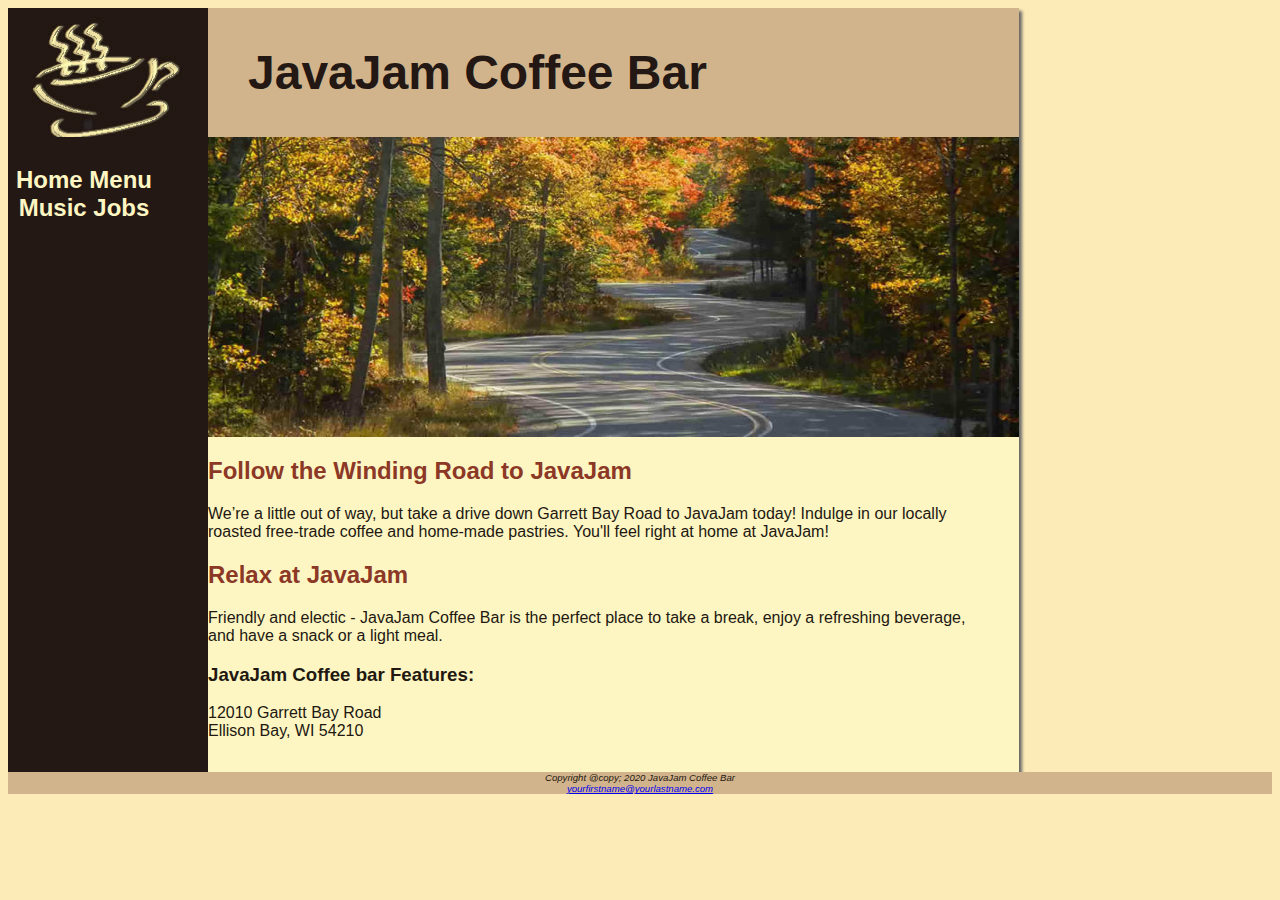
<file: index.html>
<!DOCTYPE html>
<html lang="en">
<head>
<title> JavaJam Coffee Bar</title>
<meta charset="utf-8")
      </head>
<link href="javajam.css" rel="stylesheet">
<body>
<div id="wrapper">
<header>
  <h1><a href="index.html">JavaJam Coffee Bar</a></h1>
  </header>
<nav>
<ul>
  <a href="index.html">Home</a></li>
  <a href="menu.html">Menu</a></li>
  <a href="music.html">Music</a></li>
  <a href="jobs.html">Jobs</a></li>
  </ul>
  </nav> 
<main>
<div id="homehero">
  </div>
  <h2>Follow the Winding Road to JavaJam</h2>
<p>We&#8217;re a little out of way, but take a drive down Garrett Bay Road to JavaJam
today! Indulge in our locally roasted free-trade coffee and home-made pastries. You'll
  feel right at home at JavaJam!</p>
  <h2>Relax at JavaJam</h2>
<p>Friendly and electic - JavaJam Coffee Bar is the perfect place to take a break,
  enjoy a refreshing beverage, and have a snack or a light meal.</p>
  <h3> JavaJam Coffee bar Features:</h3>
<ul>
<div>
  </ul>
 12010 Garrett Bay Road<br>
 Ellison Bay, WI 54210<br>
  </div>
</main>
<footer>
Copyright @copy; 2020 JavaJam Coffee Bar<br>
  <a href="mailto:yourfirstname@yourlastname.com">yourfirstname@yourlastname.com</a>  
</footer>
</div>
</body>
</html>
</file>
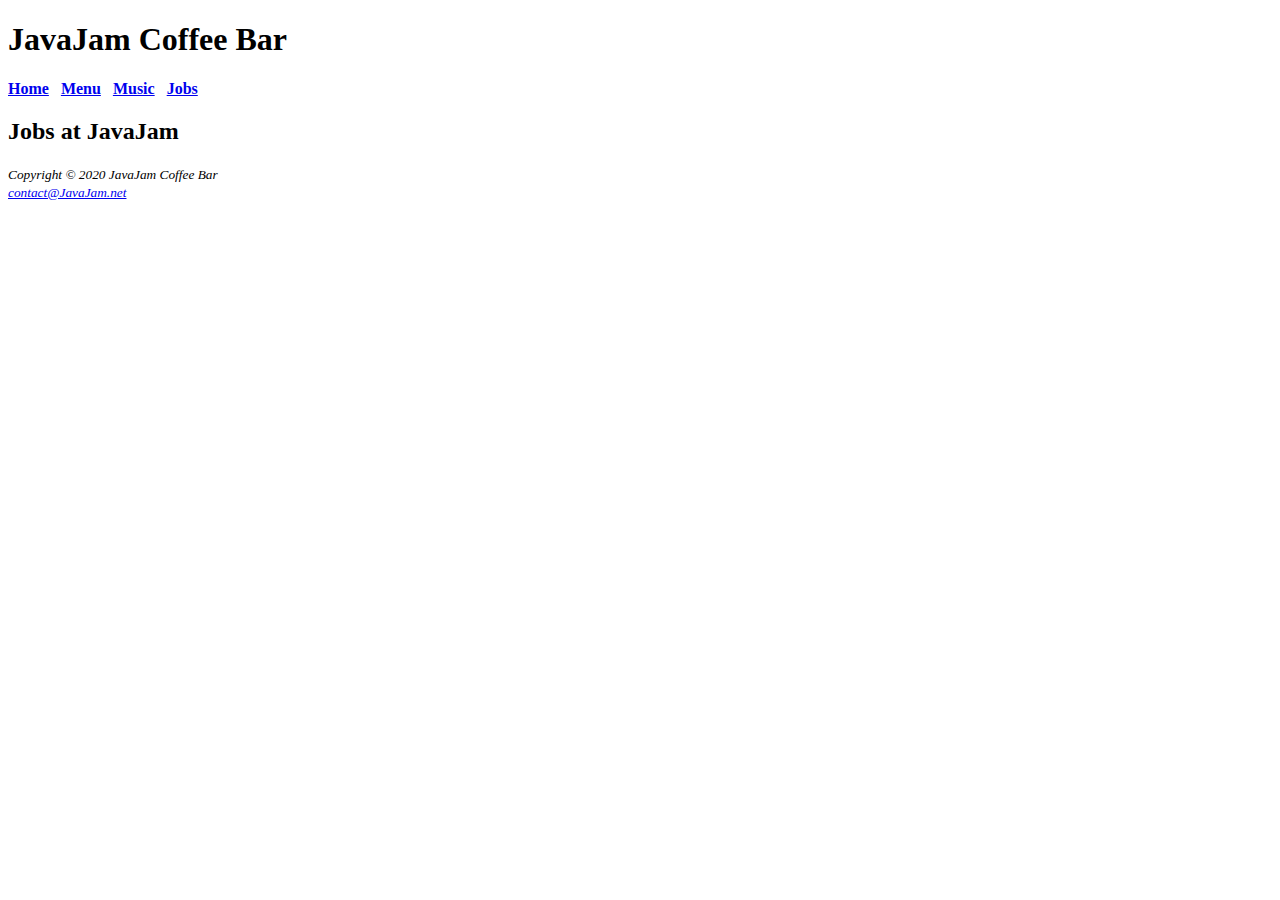
<file: jobs.html>
<!DOCTYPE html>
<html lang="en">
<head>
<title> JavaJam Coffee Bar Jobs</title>
<meta charset="utf-8")
</head>
<body>
<h1>JavaJam Coffee Bar</h1>
<nav>
<b>
<a href="index.html">Home</a> &nbsp;
<a href="menu.html">Menu</a> &nbsp;
<a href="music.html">Music</a> &nbsp;
<a href="jobs.html">Jobs</a>
</b>
</nav>
<main>
<h2>Jobs at JavaJam</h2>
</main>
<footer>
<small><i>
  Copyright &copy; 2020 JavaJam Coffee Bar<br>
  <a href="mailto:dromanchek@bbrook.k12.nj.us">contact@JavaJam.net</a>
</i></small>
</footer>
</body>
</html>
</file>
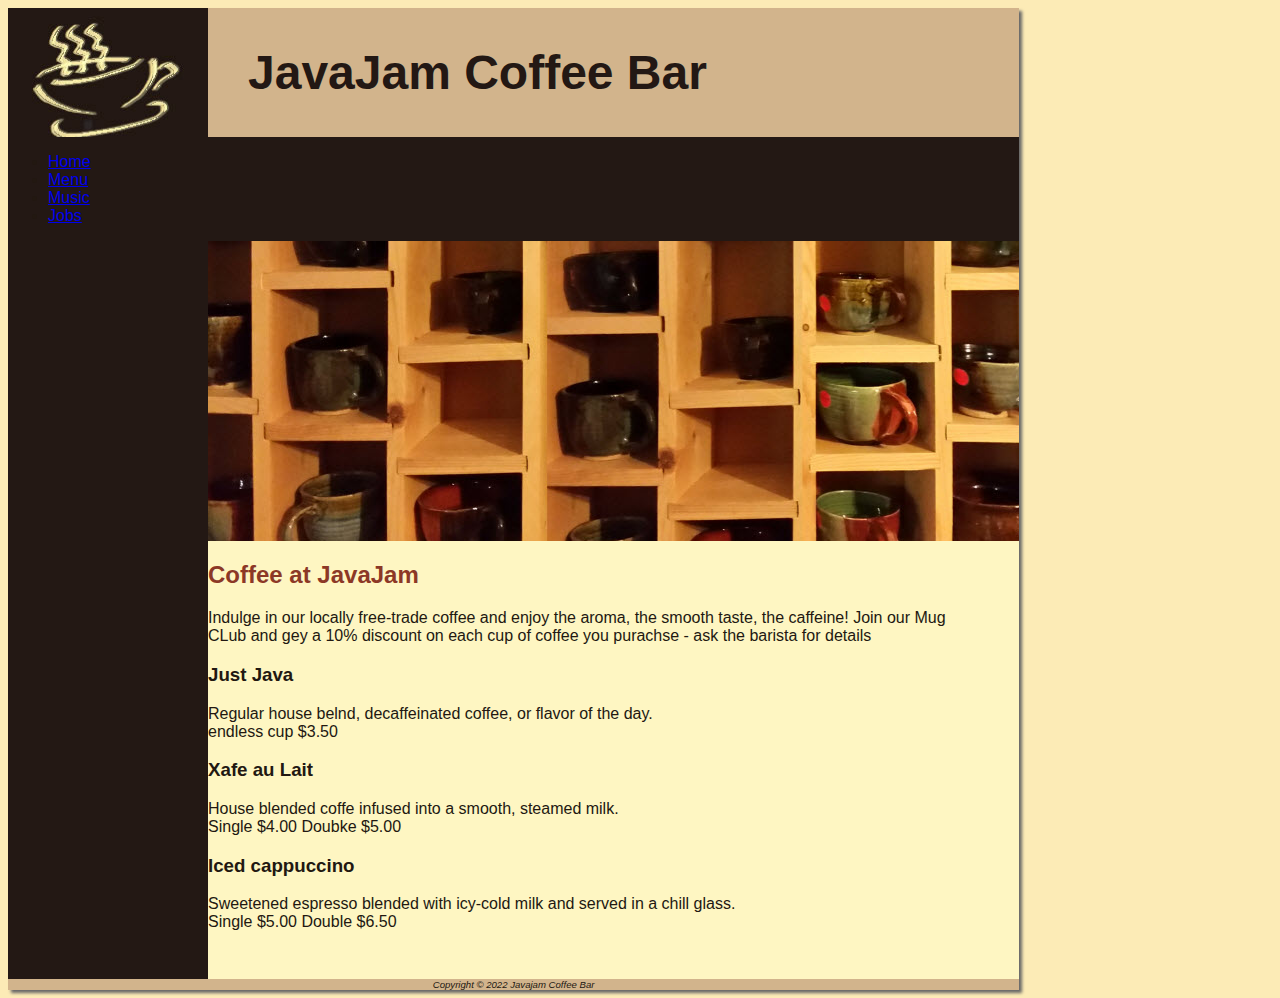
<file: menu.html>
<!DOCTYPE html>
<html lang="en">
<head>
<title> JavaJam Coffee Bar</title>
<meta charset="utf-8">
<link href="javajam.css" rel="stylesheet">
</head>
<body>
<div id="wrapper">
<header>
<h1>JavaJam Coffee Bar</h1>
</header
<nav>
<ul>
  <li><a href="index.html">Home</a></li>
  <li><a href="menu.html">Menu</a></li>
  <li><a href="music.html">Music</a></li>
  <li><a href="jobs.html">Jobs</a></li>
  </ul>
</nav>
<main>
<div id="heromugs">
  </div>
<h2>Coffee at JavaJam</h2>
<p>Indulge in our locally free-trade coffee and enjoy the aroma, the smooth taste,
the caffeine! Join our Mug CLub and gey a 10% discount on each cup of coffee you
purachse - ask the barista for details</p>
<section class="onethird">
  <h3>Just Java</h3>
  <p> Regular house belnd, decaffeinated coffee, or flavor of the day. <br>endless cup $3.50</p>
  </section>
<section class="onethird">
 <h3>Xafe au Lait</h3>
  <p>House blended coffe infused into a smooth, steamed milk.<br>Single $4.00 Doubke $5.00</p>
   </section>
 <section class="onethird">
   <h3>Iced cappuccino</h3>
 <p>Sweetened espresso blended with icy-cold milk and served in a chill glass.<br>Single $5.00 Double $6.50</p>
  </section>
</main>
<footer>
Copyright &copy; 2022 Javajam Coffee Bar<br>
</footer>
</div>
</body>
</html>
</file>
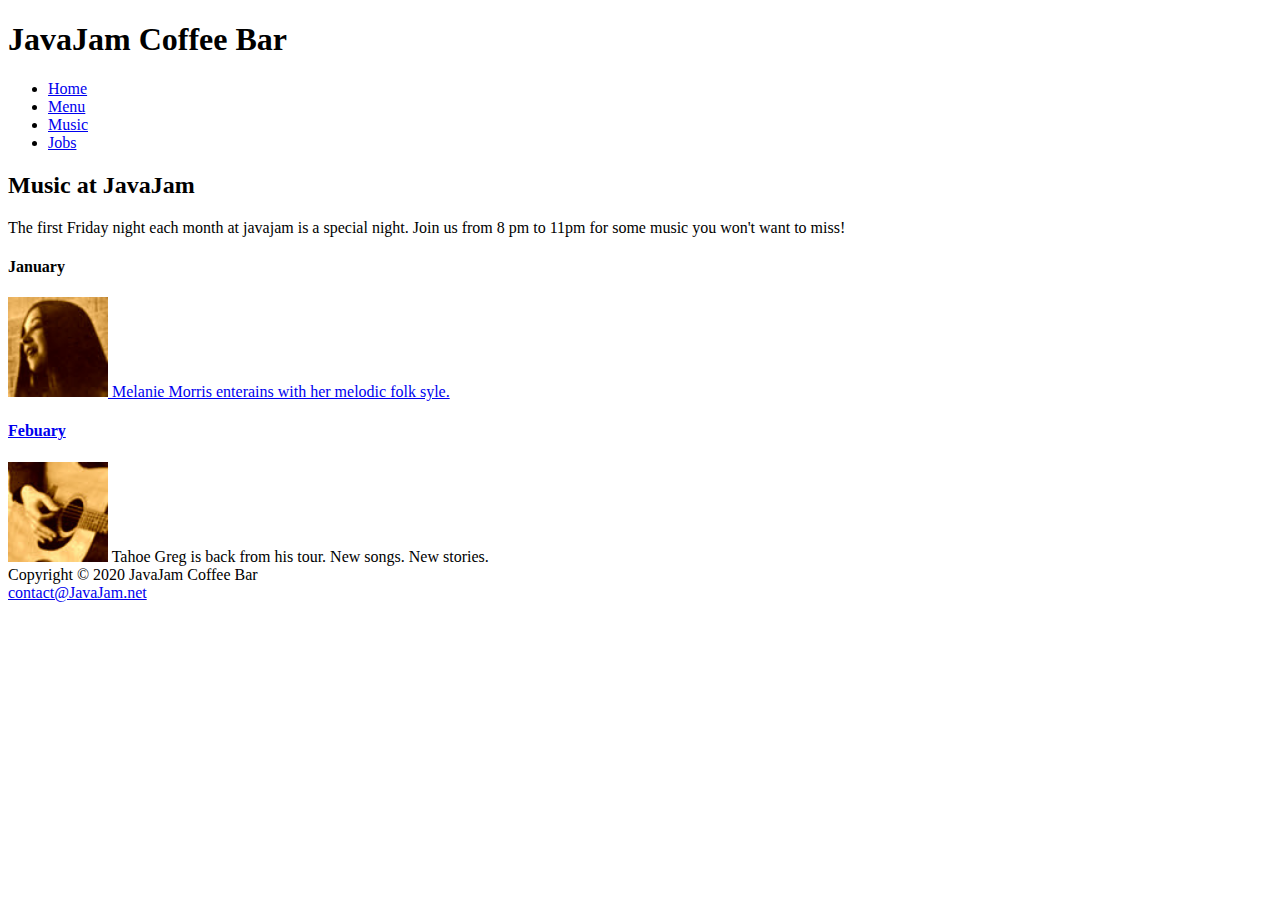
<file: music.html>
<!DOCTYPE html>
<html lang="en">
<head>
<title> JavaJam Coffee Bar Music</title>
<meta charset="utf-8")
<link href="javajam.css" rel="stylesheet">
      </head>
<body>
<div id="wrapper">
<header>
      <h1><a herf="index.html">JavaJam Coffee Bar</h1>
</header>
<nav>
<ul>
      <li><a href="index.html">Home</a></li>
      <li><a href="menu.html">Menu</a></li>
      <li><a href="music.html">Music</a></li>
      <li><a href="jobs.html">Jobs</a></li>
      </ul>
      </nav>
<main>
      <h2>Music at JavaJam</h2>
<p>The first Friday night each month at javajam is a special night. Join us from 8 pm to
      11pm for some music you won't want to miss!</p>
      <h4>January</h4>
      <div class="details">
      <a href="melanie.jpg"><img src="melaniethumb.jpg" alt="Melanie" width="100"
height="100"</a>
      Melanie Morris enterains with her melodic folk syle.
      </div>
      <h4>Febuary</h4>
      <div class="details">
      <a href="greg.jpg"><img src="gregthumb.jpg" alt="Tahoe Greg" width="100"
height="100"></a>
      Tahoe Greg is back from his tour. New songs. New stories.
      </div>
</main>
<footer>
Copyright &copy; 2020 JavaJam Coffee Bar<br>
  <a href="mailto:dromanchek@bbrook.k12.nj.us">contact@JavaJam.net</a>
</i></small>
      </footer>
      </body>
      </html>
</file>
<file: javajam.css>
* { box-sizing: border-box; }
body { 
       background-color: #FCEBB6;
       background-image: url (fadedroad50.jpg);
       background-repeat: no-repeat;
       background-size: cover;
       background-attachment: fixed;
       color: #221811;
       font-family: Tahoma, Arial, sans-serif;
}
#wrapper { 
           background-color: #231814;
           marin-left: auto;
           margin-right: auto;
           width: 80%;
           min-width: 900px;
           max-width; 1280px;
           box-shadow: 3px 3px 3px #676767;
           padding: 0;
}
header { 
background-color: #D2B48C;
background-image: url(coffeelogo.jpg);
background-repeat: no-repeat;     
color: #231814;
padding-left: 240px;
padding-top: 5px;
padding-bottom: 5px;
}
header a { text-decoration: none;}
header a:link { color: #231814;}
header a:visited {color: #231814;}
header a:hover {color:#FEF6C2;}
h1 { font-size: 3em; }
h2 { color: #8C3826; }
h3, dt { color #8C3826; }
h4 {
background-color: :#D2B48C; 
font-size: 1.2em; 
padding-left: .5em; 
padding-bottom:  0;
text-transform: uppercase;
border-bottom: 1px solid #221811;
clear: left;
}
nav {
float: left;       
font-weight: bold; 
text-align: center;
font-size: 1.5em;
padding-top: 5px;
padding-bottom: 5px;
width: 200px;
}
nav a {text-decoration: none;}
nav a:link {color: #FEF6C2; }
nav a:visited {color: #D2B48C; }
nav a:hover { color: #CC9933;}
nav ul { 
list-style-type: none;
padding-left: 0; }
main {
background-color: #FEF6C2;
display: block;
margin-left: 200px;
overflow: auto;
padding: 0 0 2em 0;
}
h2, h3, h4, p, div, ul, dl { padding-left: 3m; padding-right: 2em;}
.details {
padding-left: 20%;
padding-right: 20%;
overflow: auto;
}
.floatleft {
float: left;
padding-right: 2em;
padding-bottom: 2em;
}
.one third { 
float: left;
widht: 33%;
}       
img {
padding-left: 10px;
padding-right: 10px; }
#homehero {
height: 300px;       
background-image: url(hero.jpg);
background-repeat: no-repeat;
background-size: 100% 100%;
}
#heromugs {
height: 300px;
background-image: url(heromugs.jpg);
background-repeat: no-repeat;
baxkgroound-size: 100% 100%;
}
#heroguitar {
height: 300px;
background-image: url(heroguitar.jpg);
background-repeat: no-repeat;
background-size: 100% 100%;
}
        
footer {        
background-color: #D2B48C;        
font-size: .60em;        
font-style: italic;        
text-align: center;       
padding-botton: 1em;
border-top: 2px solid #83826;
}
</file>
